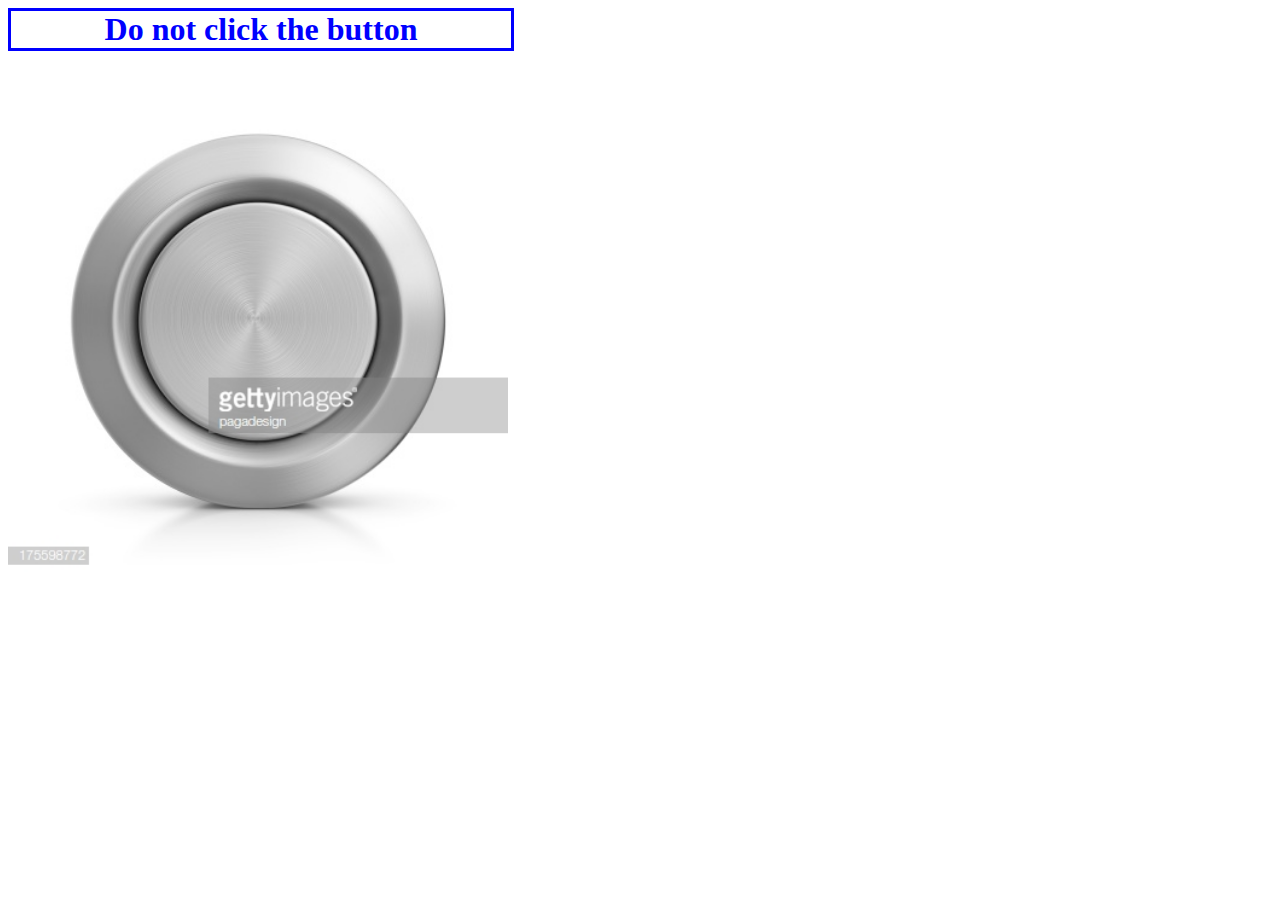
<file: presentation/html/index.html>
<html>
<head>
	<title>Do not click the button</title>
	<link rel="stylesheet" type="text/css" href="../css/indexButton.css">
</head>

<body>
	<h1>Do not click the button</h1>
	
	<div id="buttonBox">
		<a href="consequence.html" id="linkConsequence"></a>
		<img id="button" src="../images/button.jpg"  alt="a picture of a silver, pressable button" title="Do not press the button" />
	
		

	</div>


</body>
</html>


<!-- 
	Previously Used Code, but didn't work after GitHub:

	<img id="button" src="https://www.dropbox.com/s/f7mz67h4nyw6s3g/button.jpg?raw=1"  alt="a picture of a silver, pressable button" title="Do not press the button" /> 
-->
</file>
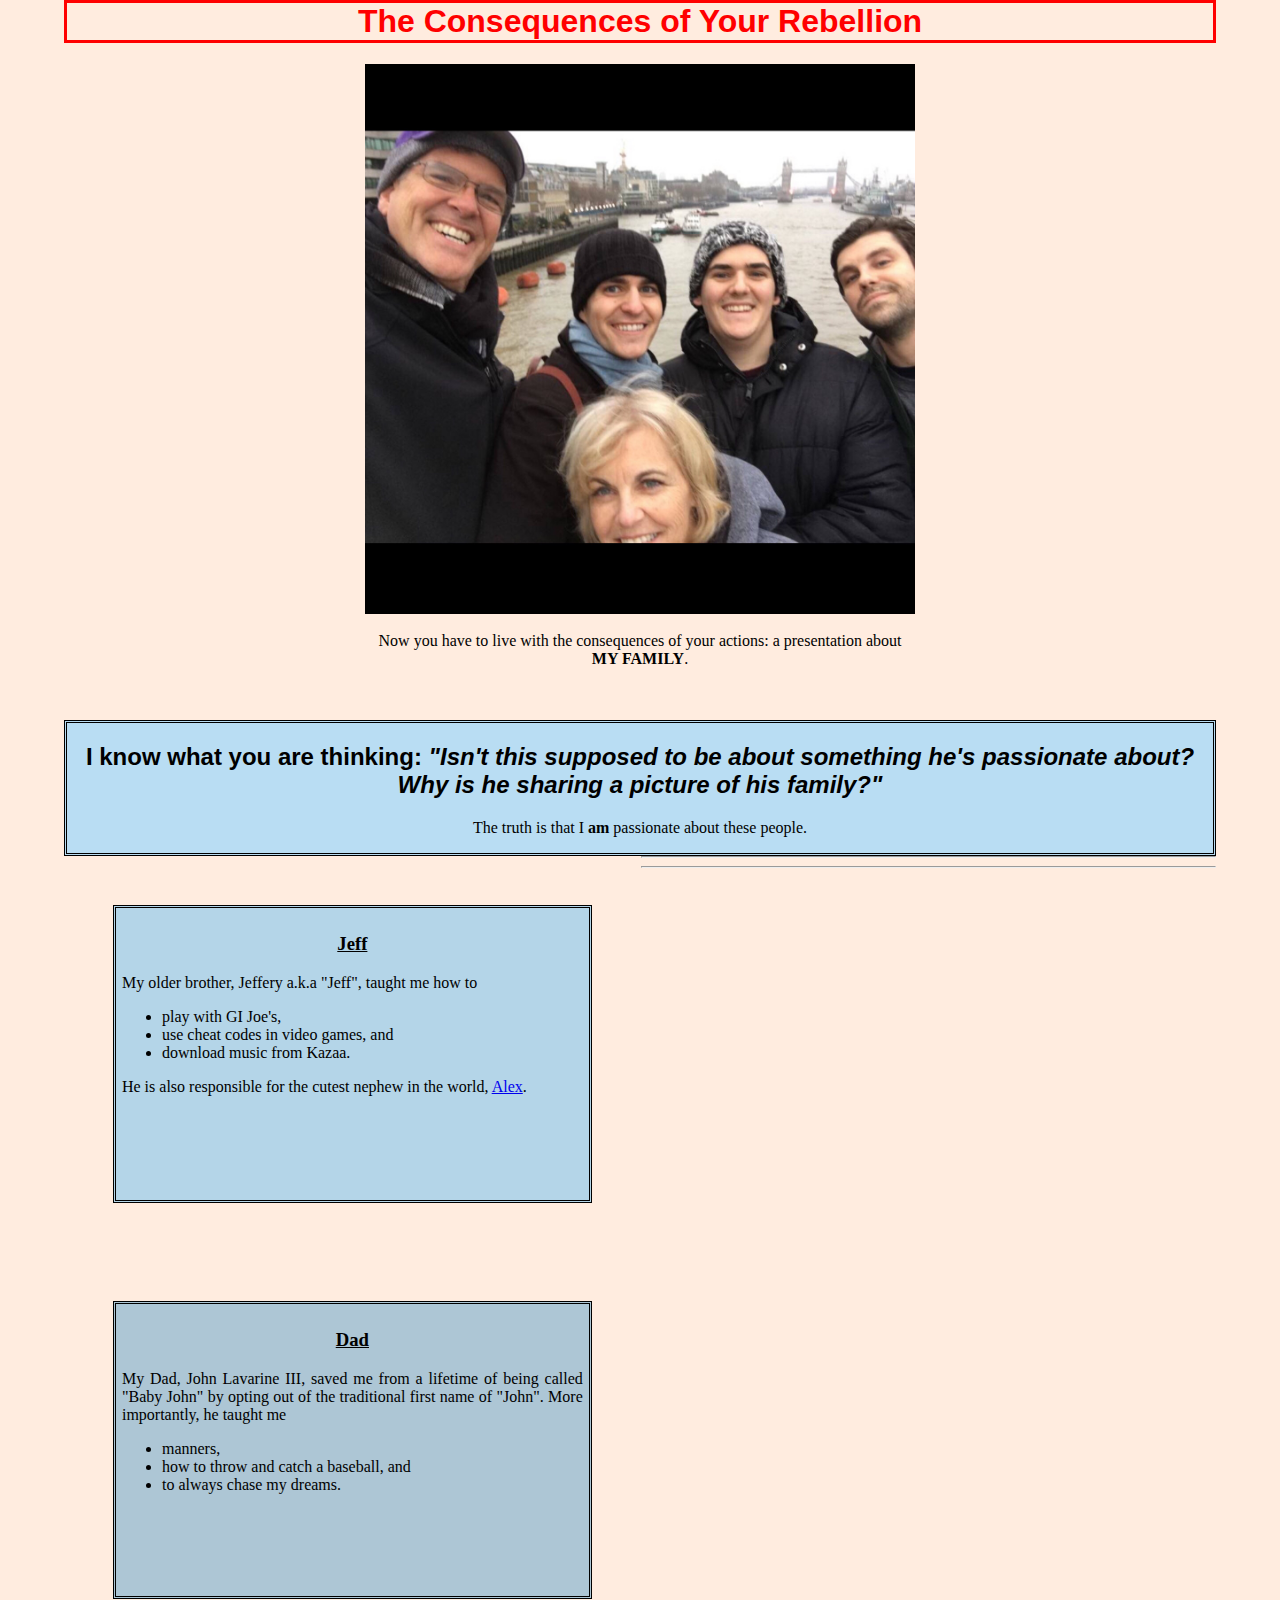
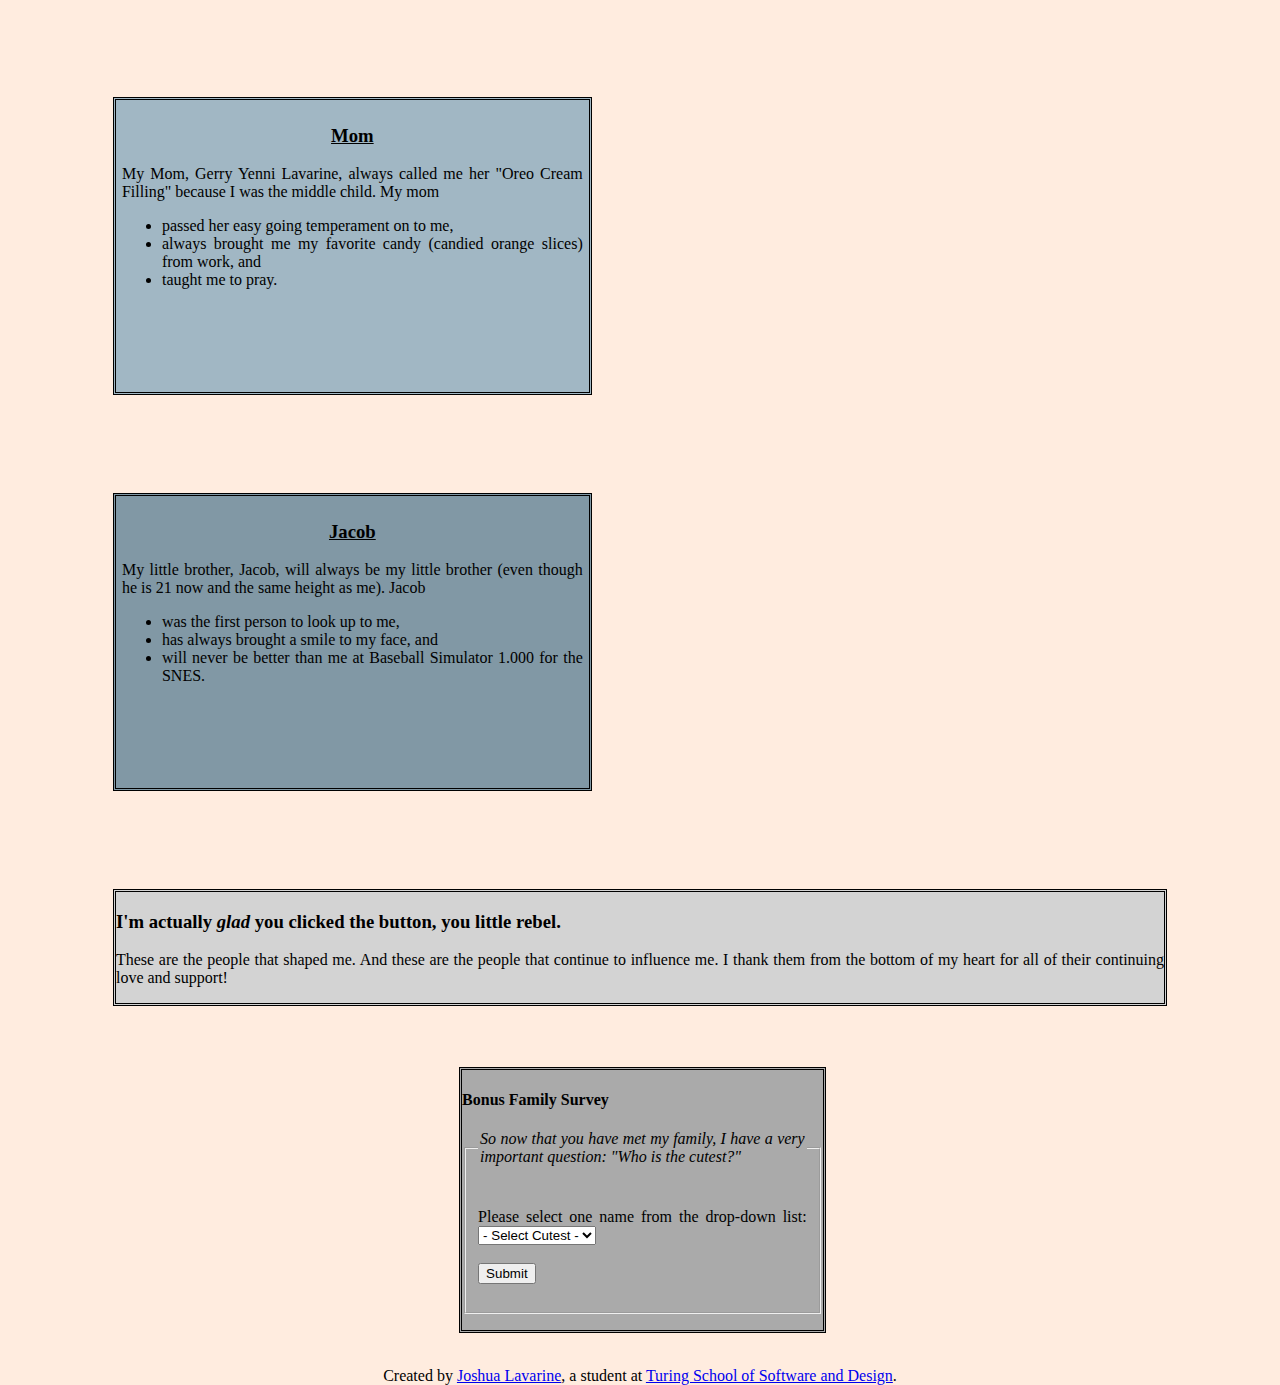
<file: presentation/html/consequence.html>
<html>
<head>
	<title>You clicked, didn't you.</title>
	<link rel="stylesheet" type="text/css" href="../css/style.css">
</head>

<body>
	<h1>
		The Consequences of Your Rebellion
	</h1>
	<img id="familyPhoto" src="../images/familyPhoto.jpg" alt="a picture of Joshua's family: top row (left to right): Dad, Joshua, Jacob, Jeff; Bottom row: Mom" title="Family Photo: Top Row Left to Right: Dad, Joshua, Jacob, Jeff. Bottom Row: Mom" />



	<p id="centerText">
		Now you have to live with the consequences of your actions: a presentation about <br /><strong>MY FAMILY</strong>.
	</p>

	<br />
	<br />

	<div id="passionate">
	<h2>
		I know what you are thinking: <em>"Isn't this supposed to be about something he's passionate about?	Why is he sharing a picture of his family?"</em>
	</h2>
	<p>The truth is that I <strong>am</strong> passionate about these people.</p>
	</div>

<br />

	<div id="wholeFamily">
	<div class="brother1">
	<h3 class="underlineCenter">
		Jeff
	</h3>
	<p>My older brother, Jeffery a.k.a "Jeff", taught me how to</p> 	<ul>
			<li>play with GI Joe's,</li>
			<li>use cheat codes in video games, and</li>
			<li>download music from Kazaa.</li>
		</ul>
	

	<p>He is also responsible for the cutest nephew in the world, <a href="../images/Alex.jpg">Alex</a>.</p>




	</div>
	
	<div class="parent1">
	<h3 class="underlineCenter">
		Dad
	</h3>
	<p>My Dad, John Lavarine III, saved me from a lifetime of being called "Baby John" by opting out of the traditional first name of "John". More importantly, he taught me</p>
		<ul>
			<li>manners,</li>
			<li>how to throw and catch a baseball, and</li>
			<li>to always chase my dreams.</li>
		</ul>
	</div>
	
	<div class="parent2">
	<h3 class="underlineCenter">
		Mom
	</h3>
	<p>
		My Mom, Gerry Yenni Lavarine, always called me her "Oreo Cream Filling" because I was the middle child. My mom
	</p>
		<ul>
			<li>passed her easy going temperament on to me,</li>
			<li>always brought me my favorite candy (candied orange slices) from work, and</li>
			<li>taught me to pray.</li>
		</ul>
	</div>

	<div class="brother2">
	<h3 class="underlineCenter">
		Jacob
	</h3>
	<p>
		My little brother, Jacob, will always be my little brother (even though he is 21 now and the same height as me). Jacob
	</p>
		<ul>
			<li>was the first person to look up to me,</li>
			<li>has always brought a smile to my face, and</li>
			<li>will never be better than me at Baseball Simulator 1.000 for the SNES.</li>
		</ul>
	</div>
	</div>

	<hr />

	<div id="littleRebel">
	<h3>
		I'm actually <em>glad</em> you clicked the button, you little rebel.
	</h3>
	<p>
		These are the people that shaped me. And these are the people that continue to influence me. I thank them from the bottom of my heart for all of their continuing love and support!
	</p>
	</div>

	<hr />



	<div id="threeColumns">
		<div id="oneFake"></div>
	<div id="survey">
	<h4>
		Bonus Family Survey
	</h4>
	<form>
		<fieldset>
			<legend>
				<em>So now that you have met my family, I have a very important question: "Who is the cutest?"</em>
			</legend>
				<br />
				<br />
					<label>
						Please select one name from the drop-down list:
					</label>
						<select name="cutest">
							<option value="cutest1">- Select Cutest -</option>
							<option value="cutest2">Alex</option>
							<option value="cutest3">Alex</option>
							<option value="cutest4">Alex</option>
							<option value="cutest5">Alex</option>
						</select>
			<br />
			<br />
				<input type="submit" name="submit">
			<br />
			<br />
		</fieldset>
	</form>
	</div>
	<div id="twoFake"></div>
	</div>


	<author id="author">
		Created by <a href="https://github.com/jlavar1" target="_blank">Joshua Lavarine</a>, a student at <a href="https://turing.io/" target="_blank">Turing School of Software and Design</a>.
	</author>

</body>
</html>

<!-- Previously Used Code, but didn't work after GitHub:

	<img id="familyPhoto" src="https://www.dropbox.com/s/tredzkfu36ui16y/familyPhoto.jpg?raw=1" alt="a picture of Joshua's family: top row (left to right): Dad, Joshua, Jacob, Jeff; Bottom row: Mom" title="Family Photo: Top Row Left to Right: Dad, Joshua, Jacob, Jeff. Bottom Row: Mom" />
	
-->


<!-- Previously Used Code, but didn't work after GitHub:
	
	<p>He is also responsible for the cutest nephew in the world, <a href="https://www.dropbox.com/s/lvev6o677ravypy/alex.jpg?raw=1">Alex</a>.</p>
	<img Alex /> 

-- >
</file>
<file: presentation/css/indexButton.css>
body {
	width: 500px;
}

h1 {
	text-align: center;
	color: blue;
	border: solid;
	width: 500px;
}

#buttonBox { 
	width: 500px;
	position: absolute;
}
			
#button {
	width: 500px;
}

#buttonBox #button {
	width: 500px;
	margin: 0; 
	padding: 0;
}
						
#buttonBox a {
	position: absolute;
	border: 3px solid black;
	padding: 1em;
	height: 350px;
	width: 350px;
	display: none;
}
				
#linkConsequence {
			position: absolute;
			border: 2px solid black;
			width: 25%;
			height: 25%;
			top: 56px;
			left: 56px;
			text-align: right;
			display: none;
}
			
#buttonBox:hover a{
	display: block;
}
</file>
<file: presentation/css/style.css>
body {
	width: 90%;
	height: 90%;
	margin: 0 auto;
	background-color: #FFECDF;
	font-family: serif;
	text-align: justify;
}

h1 {
	color: red;
	font-family: sans-serif;
	border: solid;
	text-align: center;
}

h2 {
	font-family: sans-serif;
}

legend {
	bold ;
	font-size: 16px;
}

.brother1, .brother2, .parent1, .parent2, #littleRebel, #survey {
	float: left;
	margin: 4.25%;
}

.brother1, .brother2, .parent1, .parent2 {
	height: 280px;
	width: 100px;
	padding: 6px;
}

.brother1 {
	border: double;	
	background-color: #B4D5E8;
	display: block;
	width: 40%;
}

.brother2 {
	border: double;
	background-color: #8198A5;
	display: block;
	width: 40%;

}

.parent1 {
	border: double;
	background-color: #ADC6D5;
	display: block;
	width: 40%;
}

.parent2 {
	border: double;
	background-color: #A1B7C4;
	width: 40%;
	display: block;
}

.underline {
	text-decoration: underline;
}

.underlineCenter{
	text-decoration: underline;
	text-align: center;
}

#familyPhoto {
	height: 550px;
	width: 550px;
	display: block;
	margin-left: auto;
	margin-right: auto;
	padding-bottom: 2px;
}

#passionate {
	border: double;
	background-color: #B9DDF3;
	text-align: center;
	float: left;
}

#centerText {
	text-align: center;
}

#survey {
	background-color: #AAAAAA;
	border: double;
	display: block;
	width: 90%;
}

#littleRebel {
	background-color: lightgrey;
	border: double;
}

#author {
	float: left;
	text-align: center;
	width: 100%;
}

#oneFake, #survey, #twoFake {
	width: 31.3%;
	float: left;
	margin: 1%;
}
/*#wholeFamily {
	border: solid;
}
</file>
